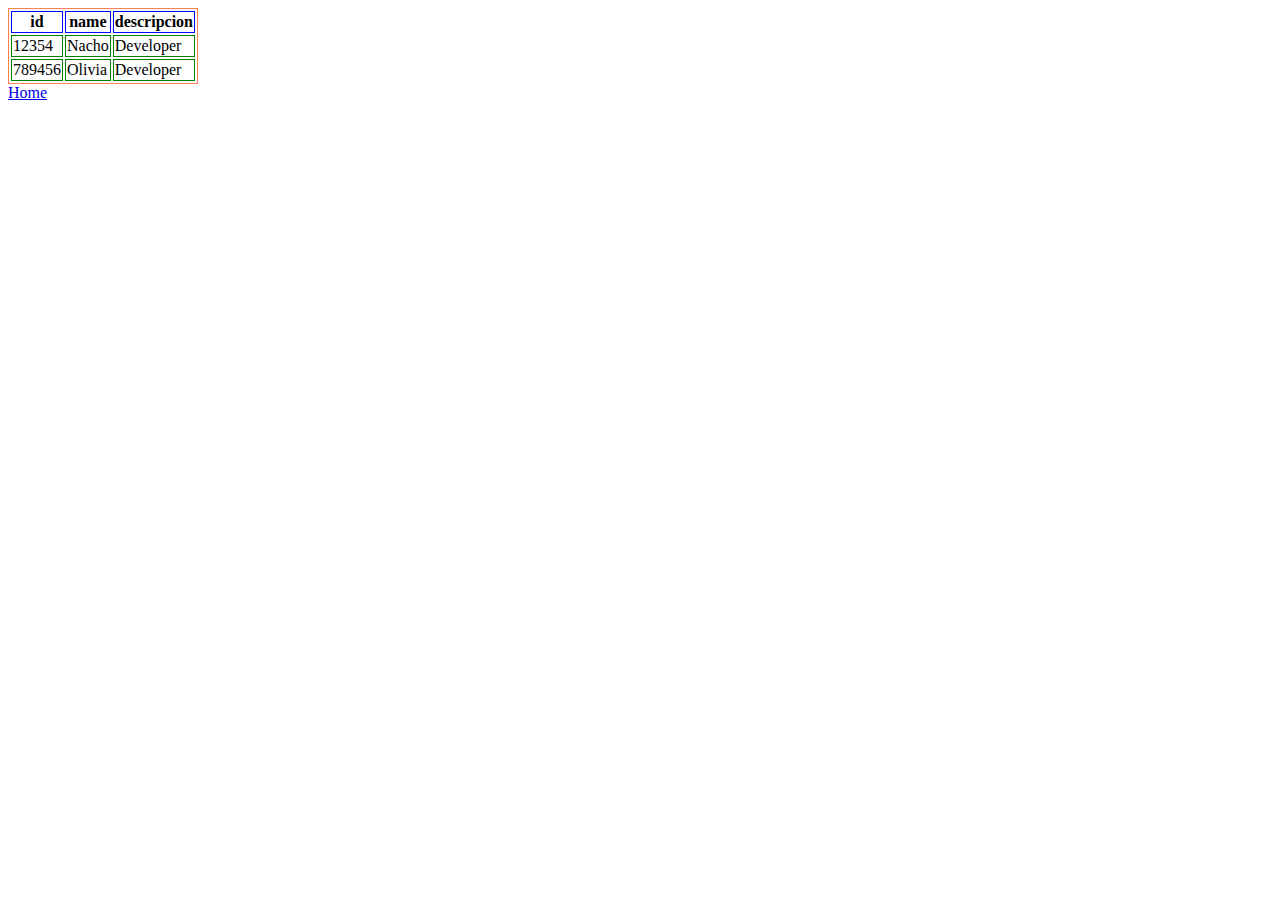
<file: index.html>
<!DOCTYPE html>
<html lang="es">

<head>
    <title>Document</title>
    <meta charset="UTF-8">
    <meta name="viewport" content="width=device-width, initial-scale=1">
    <link href="css/style.css" rel="stylesheet">
</head>

<body>
    <table>
        <tr>
            <th>id</th>
            <th>name</th>
            <th>descripcion</th>
        </tr>
        <tr>
            <td>12354</td>
            <td>Nacho</td>
            <td>Developer</td>
        </tr>
        <tr>
            <td>789456</td>
            <td>Olivia</td>
            <td>Developer</td>
        </tr>
    </table>
    <a href="/pages/home.html">Home</a>

</body>

</html>
</file>
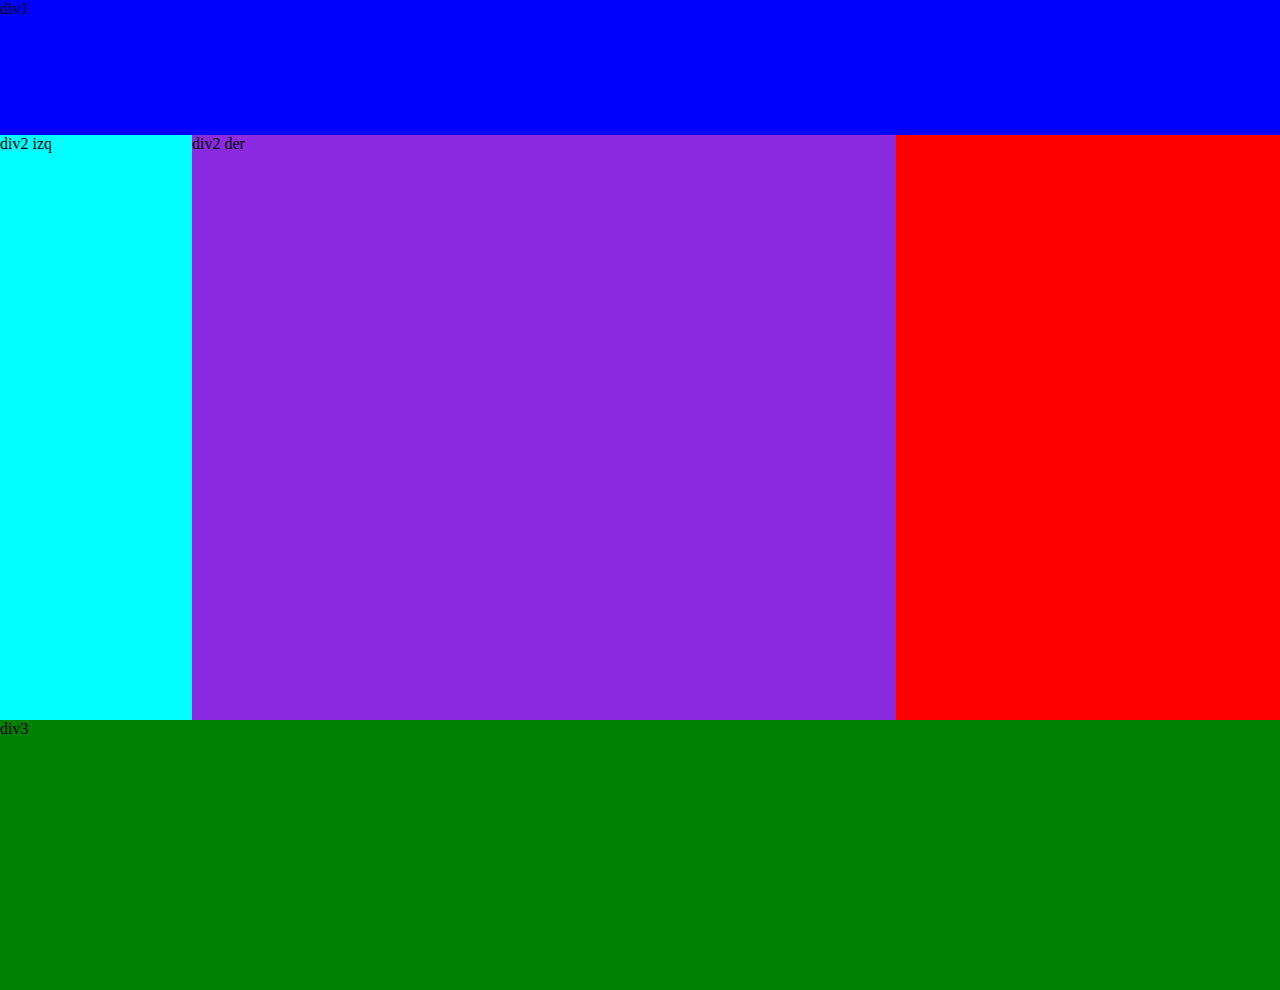
<file: pages/home.html>
<!DOCTYPE html>
<html lang="es">

<head>
    <title></title>
    <meta charset="UTF-8">
    <meta name="viewport" content="width=device-width, initial-scale=1">
    <link href="/css/home.css" rel="stylesheet">
</head>

<body>

    <div id="div1" class="div-home">div1</div>
    <div id="div2" class="div-home">
        <div id="div2-izq">div2 izq</div>
        <div id="div2-der">div2 der</div>
    </div>
    <div id="div3" class="div-home">div3</div>

</body>

</html>
</file>
<file: css/style.css>
table {
    border: 1px solid coral;
}

td {
    border: 1px solid green;
}

th {
    border: 1px solid blue;
}
</file>
<file: css/home.css>
body {
    margin: 0 0 0 0;
}

div {
    width: 100vw;
}

#div1 {
    background-color: blue;
    height: 15vh;
}

#div2 {
    background-color: red;
    height: 65vh;
    display: flex;
}

#div2-izq {
    background-color: aqua;
    height: 65vh;
    width: 15vw;
}

#div2-der {
    background-color: blueviolet;
    height: 65vh;
    width: 55vw;
}

#div3 {
    background-color: green;
    height: 30vh;
}
</file>
